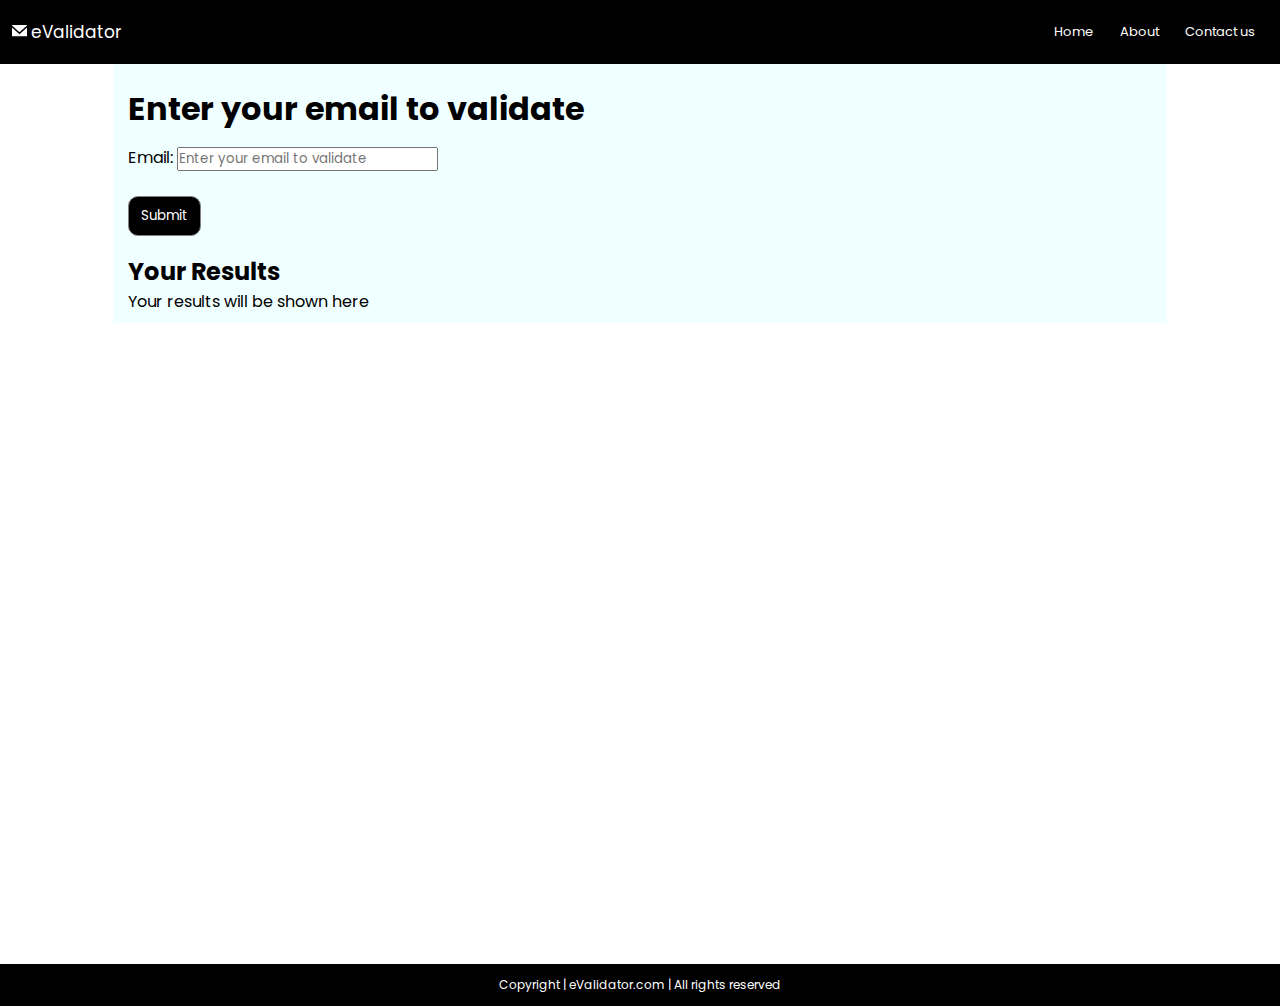
<file: index.html>
<!DOCTYPE html>
<html lang="en">
<head>
    <meta charset="UTF-8">
    <meta name="viewport" content="width=device-width, initial-scale=1.0">
    <title>eValidator - Email Validator</title>
    <link rel="icon" href="img/email.svg">
    <link rel="stylesheet" href="css/style.css">
</head>
<body>
    <header>
        <nav>
            <div class="logo">
                <img src="img/email.svg" alt="email svg">
                <span>eValidator</span>    
            </div>
            <ul>
                <li><a href="index.html">Home</a></li>
                <li><a href="pages/about.html" target="_blank">About</a></li>
                <li><a href="pages/contact.html" target="_blank">Contact us</a></li>
            </ul>
        </nav>
    </header>
    <main>
        <div class="container">
            <h1>Enter your email to validate</h1>
            <form action="/submit" method="post">
                <label for="email">Email:</label>
                <input placeholder="Enter your email to validate" type="email" id="email" name="email" required>
                <br><br>
                <input id="submitBtn" class="btn" type="submit" value="Submit">
            </form>
        </div>
        <div class="container">
            <h2>Your Results</h2>
            <div id="resultCont">
                Your results will be shown here
            </div>
            <div id="detailsDiv"></div>
        </div>
    </main>
    <footer>
        Copyright | <a href="https://github.com/JatinKevlani/eValidator.git" target="_blank">&nbsp;eValidator.com&nbsp;</a> | All rights reserved
    </footer>
    <script src="js/script.js"></script>
</body>
</html>
</file>
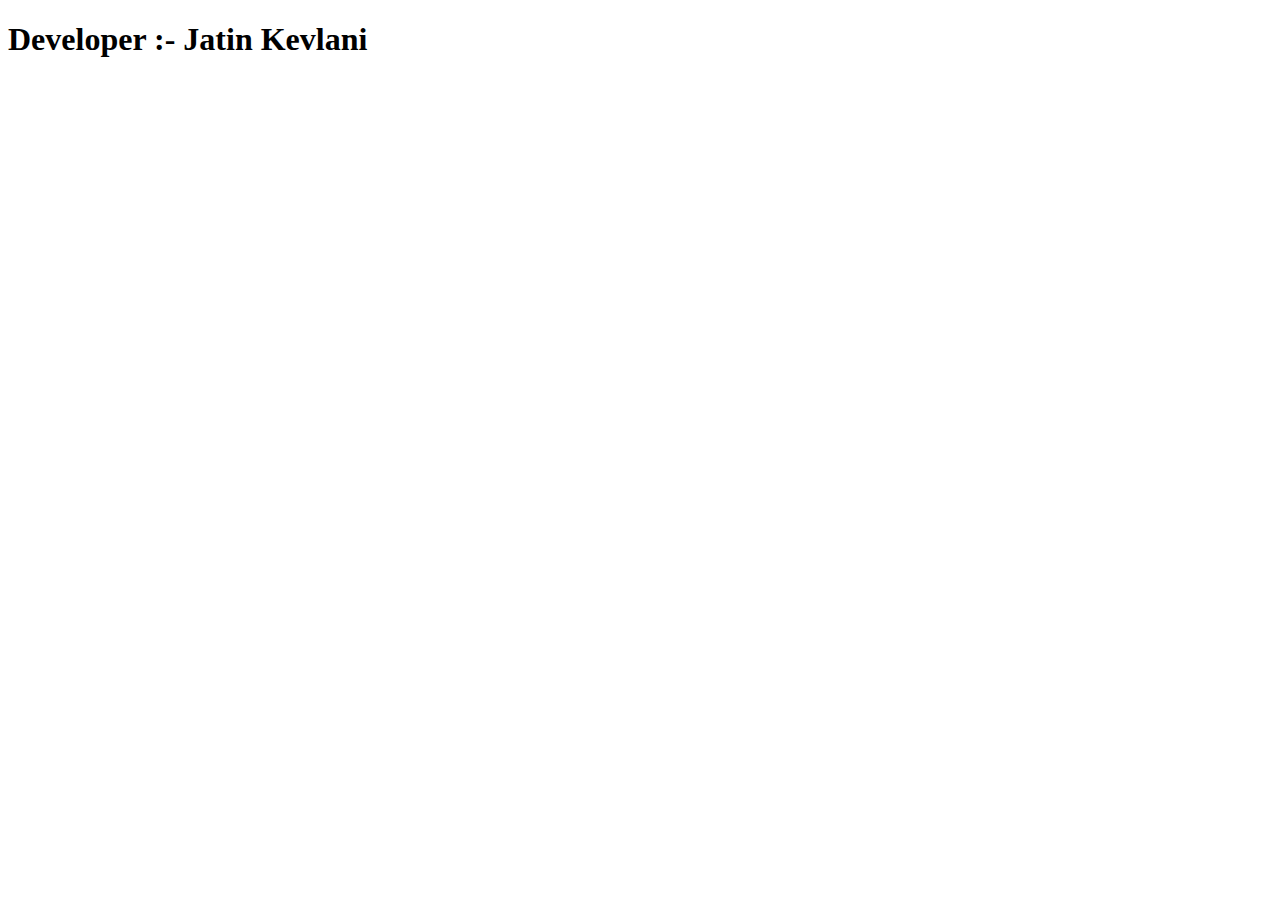
<file: pages/about.html>
<!DOCTYPE html>
<html lang="en">
<head>
    <meta charset="UTF-8">
    <meta name="viewport" content="width=device-width, initial-scale=1.0">
    <title>eValidator - About</title>
</head>
<body>
    <h1>
        Developer :- Jatin Kevlani
    </h1>
</body>
</html>
</file>
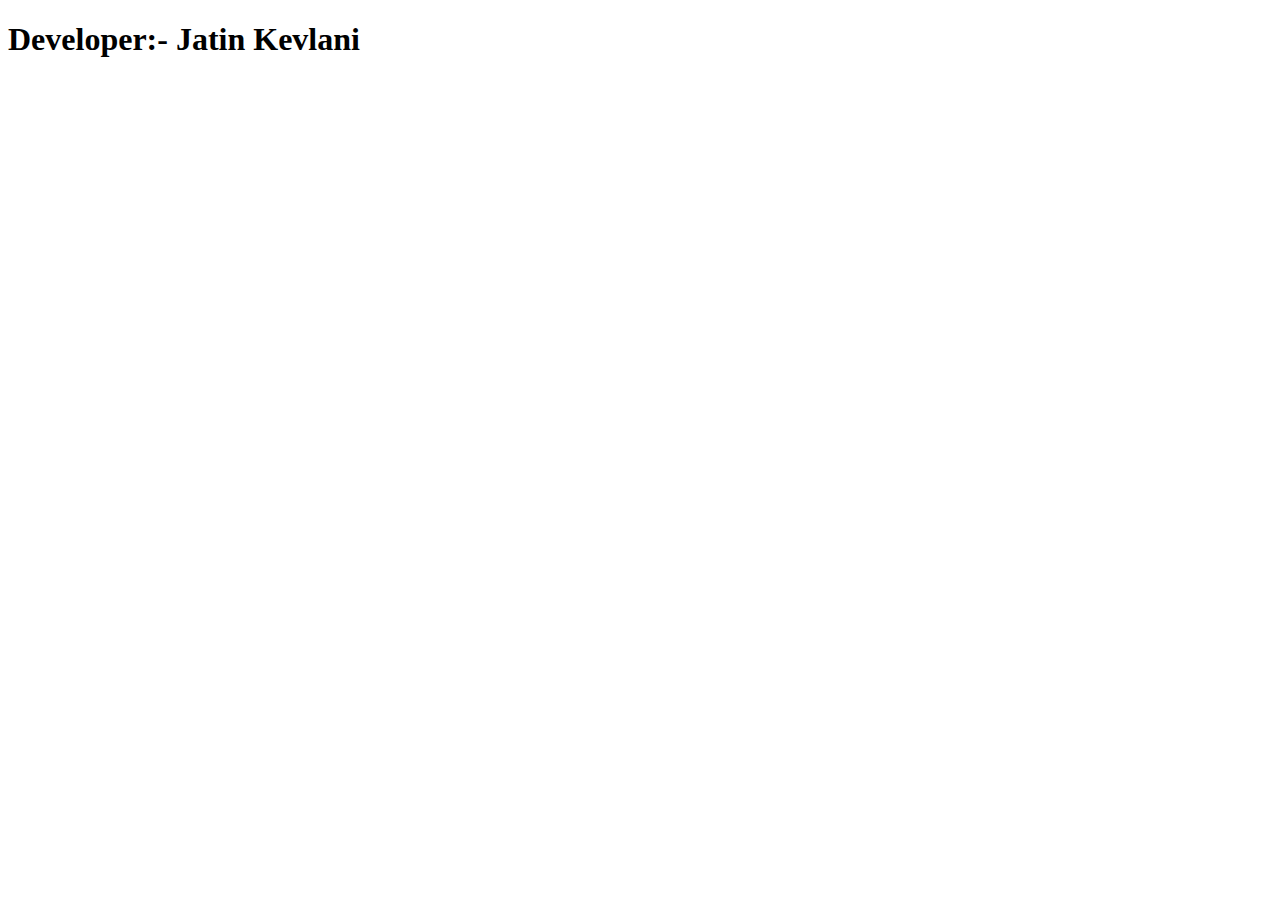
<file: pages/contact.html>
<!DOCTYPE html>
<html lang="en">
<head>
    <meta charset="UTF-8">
    <meta name="viewport" content="width=device-width, initial-scale=1.0">
    <title>eValidator - Contact</title>
</head>
<body>
    <h1>Developer:- Jatin Kevlani</h1>
</body>
</html>
</file>
<file: css/style.css>
@import url('https://fonts.googleapis.com/css2?family=Poppins:wght@400;500&display=swap');

* {
    font-family: 'Poppins', sans-serif;
    padding: 0;
    margin: 0;
}

nav {
    display: flex;
    align-items: center;
    justify-content: space-between;
    background-color: black;
    color: white;
    padding: 19px 12px;
}

ul {
    display: flex;
}

ul li {
    list-style: none;
    padding: 0 13px;
    font-size: 13px;
}

ul li a {
    color: white;
    text-decoration: none;
}

ul>li>a:hover {
    color: rgb(128, 128, 128);
    text-decoration: underline;
}

main{
    min-height: 100vh;
}

.logo img{
    width: 15px;
    filter: invert(1);
}

.logo span{
    font-size: 17px;
}

.container{
    background-color: azure;
    max-width: 80vw;
    margin: auto;
    padding: 9px 15px;
}

.container h1{
    padding: 12px 0;
}

input[type='text']{
    min-width: 23vw;
    padding: 3px 12px;
    border: 2px solid black;
    border-radius: 4px;
    font-size: 20px;
}

.btn{
    background-color: black;
    color: white;
    padding: 9px 12px;
    border: 1px solid gray;
    border-radius: 10px;
    cursor: pointer;
}

#resultCont div::first-letter{
    text-transform: uppercase;
}

footer {
    background-color: black;
    color: white;
    display: flex;
    padding: 12px;
    justify-content: center;
    align-items: center;
    font-size: 12px;
}

footer a{
    text-decoration: none;
    color: white;
}

@media only screen and (max-width: 600px){
    .container{
        font-size: 12px;
    }
    nav{
        flex-direction: column;
    }
    .logo{
        padding: 6px 0;
    }
}
</file>
